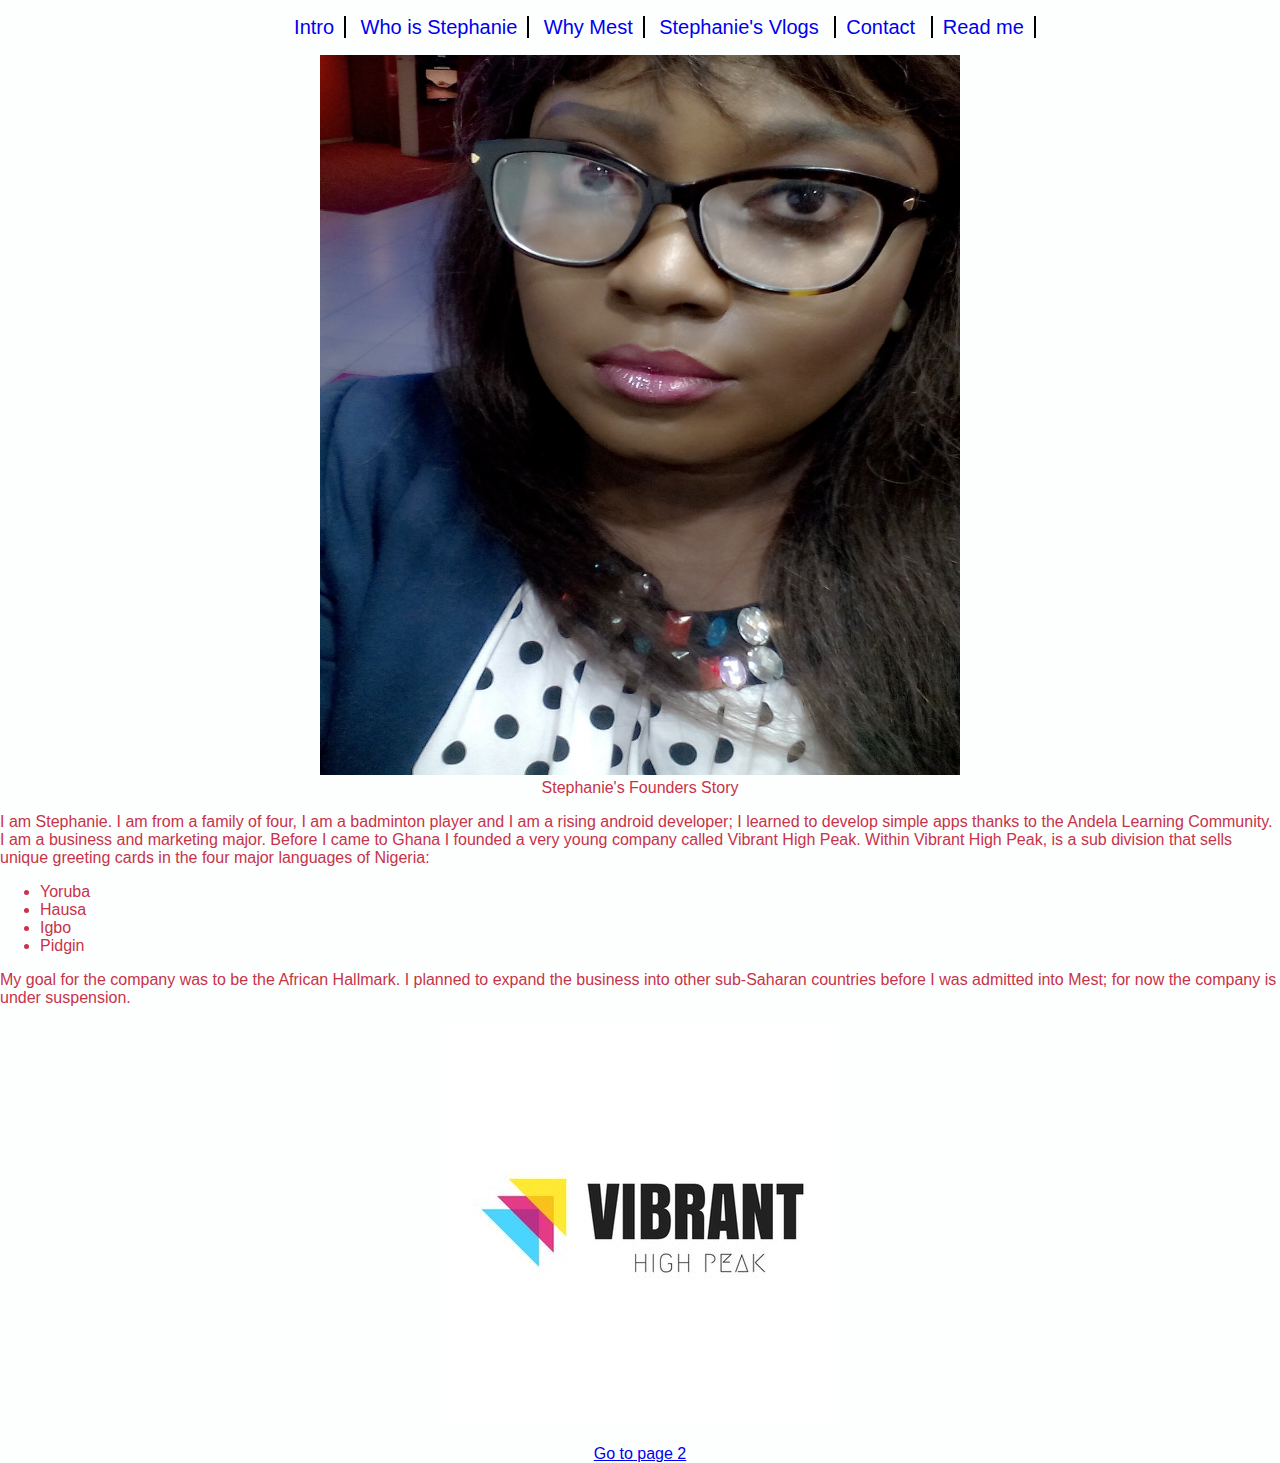
<file: index.html>
<!DOCTYPE html>
<html charset = “ulf – 8” lang = “en”>
<meta name = “keywords” content = “personal, website, homepage”/>



<body>


		<head>
				<title>Stephanie's Story</title>
	  			<link rel="stylesheet" type="text/css" href="style.css">
		</head>

	</section>
	 
	<section>

	<center><section>
		<nav>
			<ul>

				<li><a href ="index.html">Intro<a></li>
				<li><a href ="who.html">Who is Stephanie<a></li>
				<li><a href ="why.html">Why Mest<a></li>
				<li><a href="Blog.html">Stephanie's Vlogs</a>
				<li><a href="contacts.html">Contact</a>
				<li><a href="README.md">Read me</a>

			</ul>
		</nav>
	</section>
	<section></center>
		
		<center><a href="https://www.linkedin.com/in/crowntony/" target="_blank"><img  src="images/so.jpg"  width="640" height="720" alt = "All about Stephanie"/> </a></center>

	</section>

	<center></h1 style="text-align: center;"><strong>Stephanie's Founders Story</strong></h1></center>
	<section>
			
			<p>I am Stephanie. I am from a family of four, I am a badminton player and I am a rising android developer; I learned to develop simple apps thanks to the Andela Learning Community. I am a business and marketing major. Before I came to Ghana I founded a very young company called Vibrant High Peak. Within Vibrant High Peak, is a sub division that sells unique greeting cards in the four major languages of Nigeria: </p>

	</section>

	<section id="languages">
	<ul>
	  <li> Yoruba </li>
	  <li> Hausa </li>
	  <li> Igbo </li>
	  <li> Pidgin </li>
	</ul>



	<p> My goal for the company was to be the African Hallmark. I planned to expand the business into other sub-Saharan countries before I was admitted into Mest; for now the company is under suspension.</p>

		<section id="logo">
		
		<center><a href="https://www.facebook.com/Vibrant-High-Peak-1387735627959076/" target="_blank"><img src="images/vph.jpg" alt = "Vibrant High Peak"/> </a></center>

		<br>


		<center><a href="who.html" id="go">Go to page 2</a></section><center>

		</section>
</section>


</body>

</html>
</file>
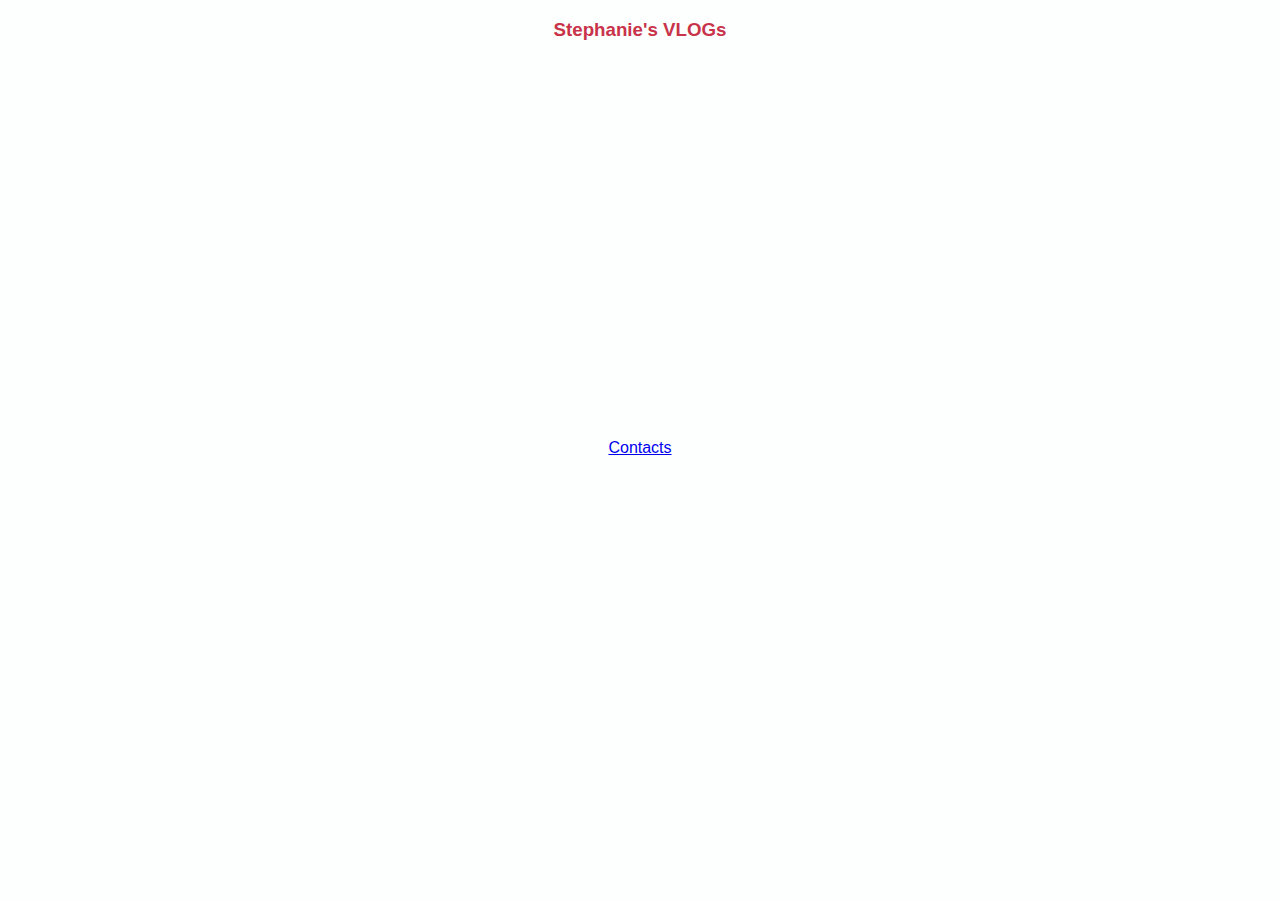
<file: Blog.html>
<!DOCTYPE html>

<html charset = “ulf – 8” lang = “en”>

<meta name = “keywords” content = “personal, website, homepage”/>

<body>

<section>

	

	<head>
  		<title>Stephanie's Story</title>
  			<link rel="stylesheet" type="text/css" href="style.css">
	</head>

</section>
<center><section><h3>Stephanie's VLOGs</h3>
<iframe src="https://explee.com/embed/video/pjw4y?" width="640" height="360" 
frameborder="0" allowfullscreen="" mozallowfullscreen="true" webkitallowfullscreen="true" onmousewheel="">
</iframe>

</section></center>

<section>
	


		<p> </p>

		

	</body>

</section>

<section>

	<p></p>

</section>

<section id="last">


	<center><a href="contacts.html" id="page"> Contacts</a></center>


</section>




</body>
</html>
</file>
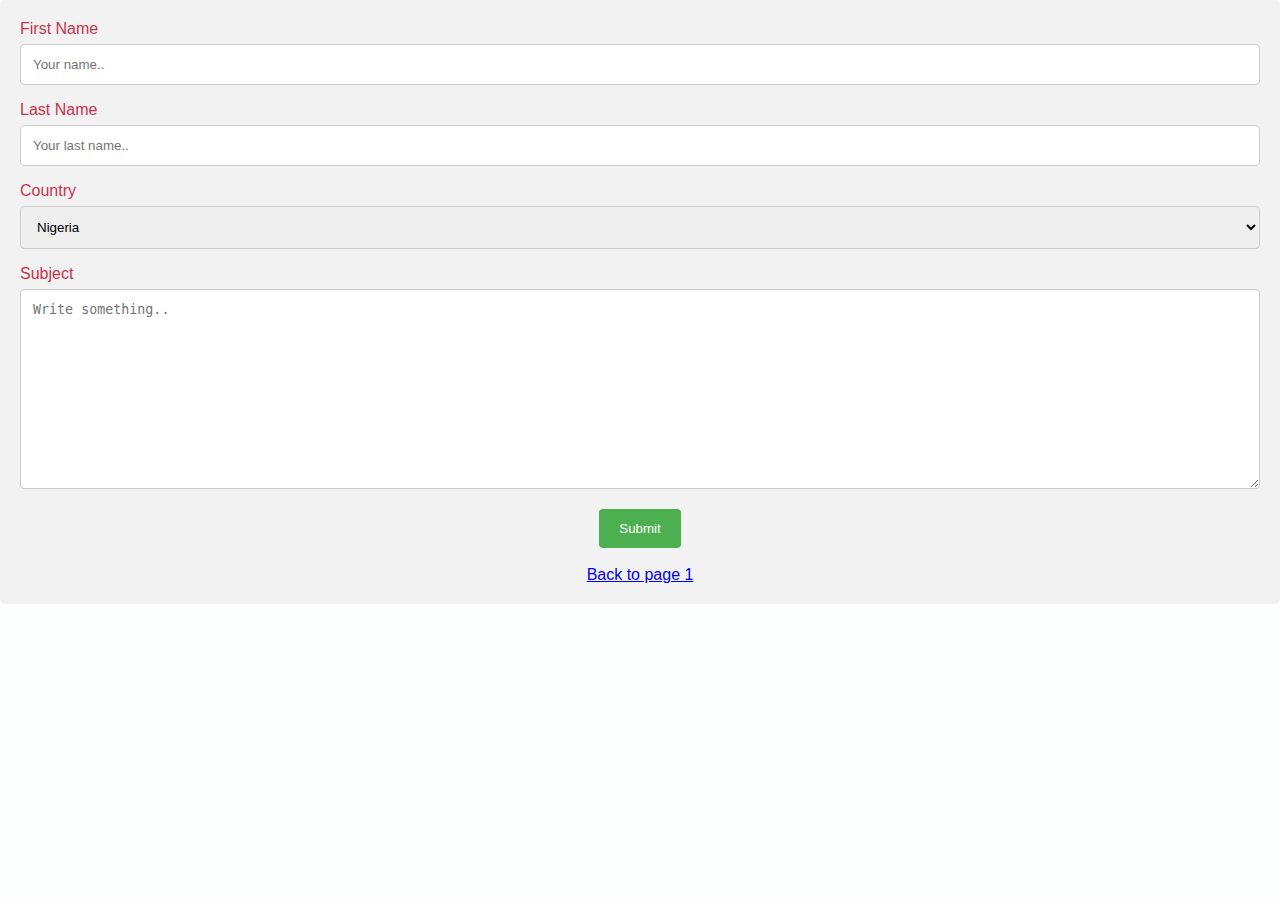
<file: contacts.html>
<!DOCTYPE html>
<html charset = “ulf – 8” lang = “en”>
<meta name = “keywords” content = “personal, website, homepage”/>

<body>
<section>

    <head>
        <title>Stephanie's Story</title>
          <link rel="stylesheet" type="text/css" href="style.css">
    </head>

  </section>
 <div class="container">
  <form action="/action_page.php">

    <label for="fname">First Name</label>
    <input type="text" id="fname" name="firstname" placeholder="Your name..">

    <label for="lname">Last Name</label>
    <input type="text" id="lname" name="lastname" placeholder="Your last name..">

    <label for="country">Country</label>
    <select id="country" name="country">
      <option value="australia">Nigeria</option>
      <option value="canada">Ghana</option>
      <option value="usa">Other</option>
    </select>

    <label for="subject">Subject</label>
    <textarea id="subject" name="subject" placeholder="Write something.." style="height:200px"></textarea>

    <center><input type="submit" value="Submit"></center>

  </form>
  <br>

  <center><a href="index.html" id="page">Back to page 1</a></center>
</div>



</body>
</section>
</html>
</file>
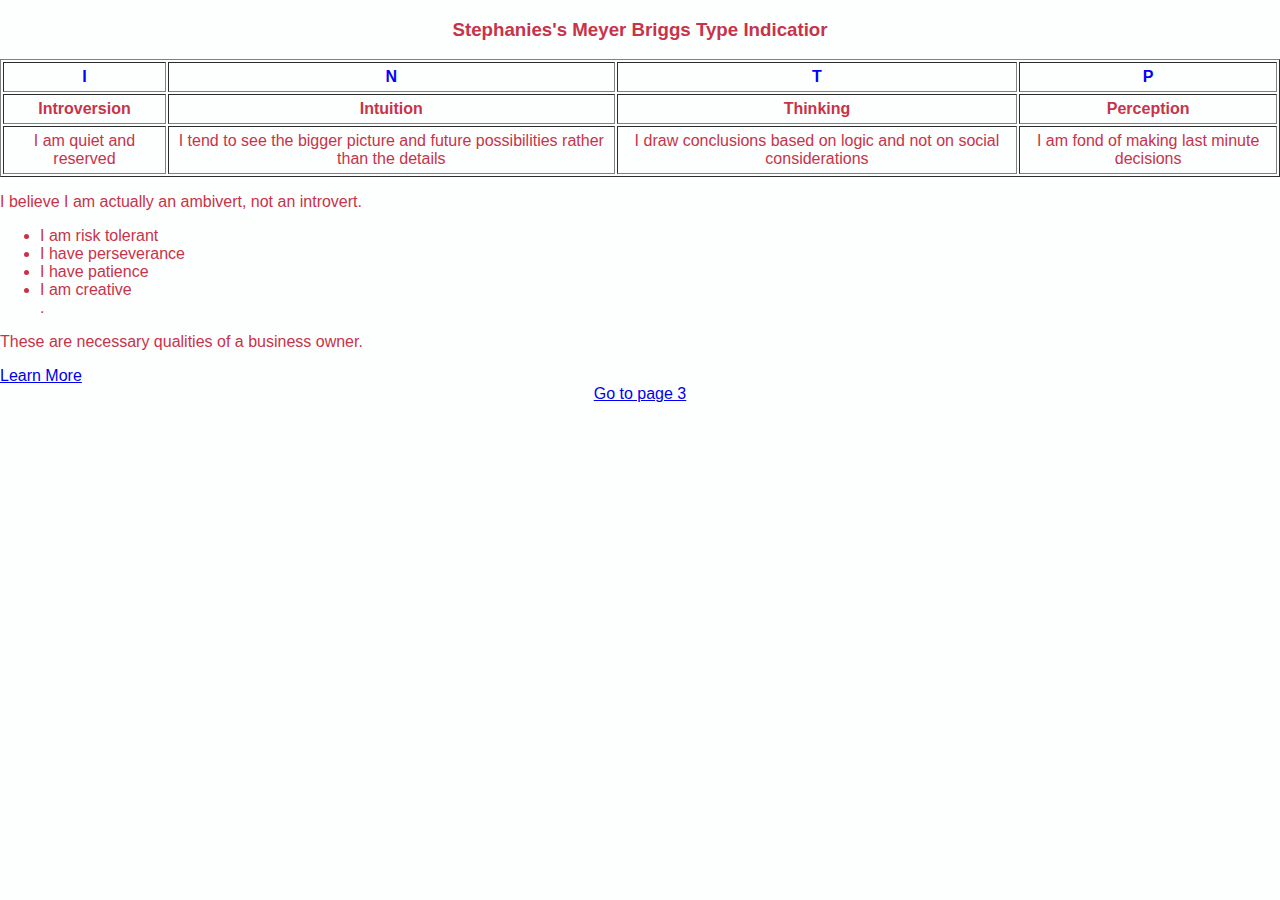
<file: who.html>
<!DOCTYPE html>
<html charset = “ulf – 8” lang = “en”>
<meta name = “keywords” content = “personal, website, homepage”/>
<head>
  <title>Stephanie's Story</title>
  <link rel="stylesheet" type="text/css" href="style.css">
</head>
<body>
<h3 align="center">  Stephanies's Meyer Briggs Type Indicatior </h3>
<table border="1" cellpadding="5">
	<thead align="center">
		<tr style="color: blue">
			<strong><th>I</th></strong>
			<strong><th> N</th></strong>
			<strong><th>T</th></strong>
			<strong><th>P</th></strong>
		</tr>
	</thead>
	<tbody>
	<tr align="center" style="font-weight: bold; ">

		<td>Introversion</td>
		<td> Intuition</td>
		<td>Thinking</td>
		<td> Perception</td>
</tr>
<tr align="center">
<td>I am quiet and reserved</td>
		<td>I tend to see the bigger picture and future possibilities rather than the details </td>
		<td> I draw conclusions based on logic and not on social considerations </td>
		<td>I am fond of making last minute decisions</td>
		</tr>
		



	</tbody>
</table>

<p>I believe I am actually an <strong>ambivert</strong>, not an introvert. </p>

<ul>
<li>I am risk tolerant</li>
<li>I have perseverance</li>
<li> I have patience</li>
<li> I am creative</li>. 
</ul>

<p>These are necessary qualities of a business owner.</p>


	<a href= "http://www.myersbriggs.org/my-mbti-personality-type/mbti-basics/home.htm?bhcp=1" target="_blank">Learn More</a>
	<br> 
	
<section id="intp">
	<a href="why.html">Go to page 3</a>
</section>

</html>
</body>
</file>
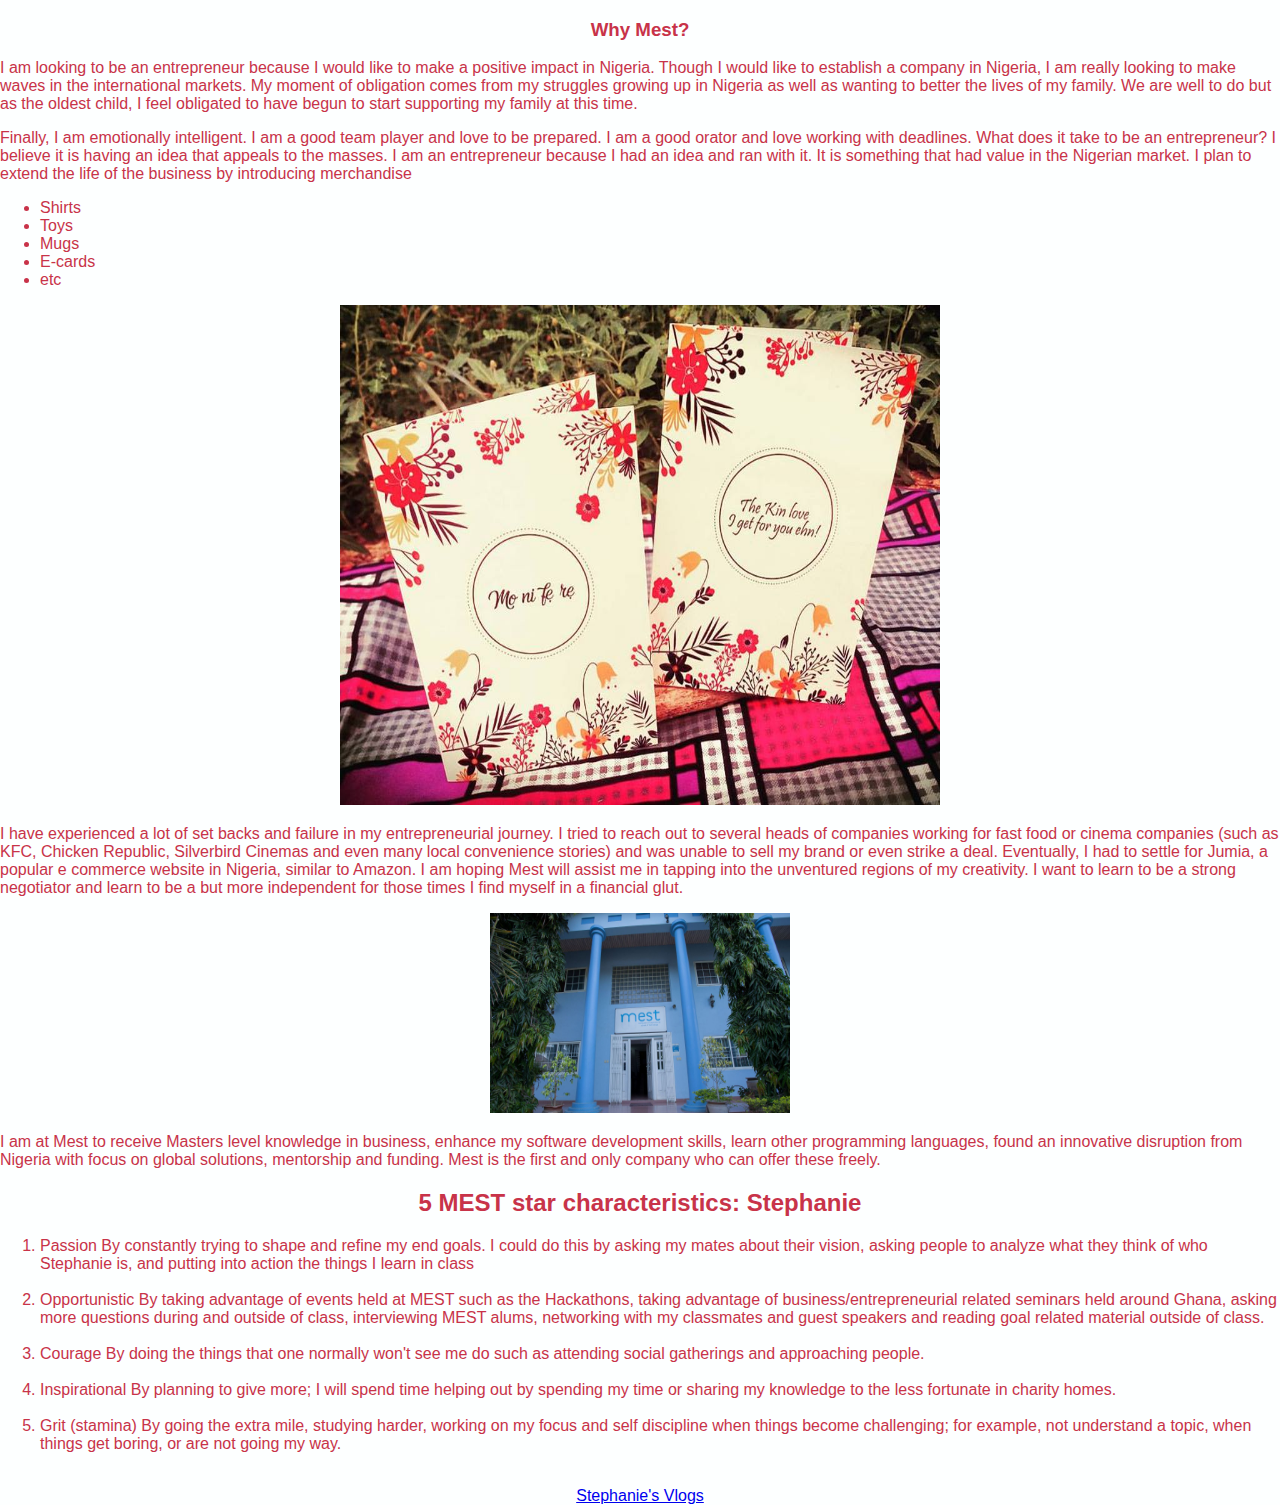
<file: why.html>
<!DOCTYPE html>

<html charset = “ulf – 8” lang = “en”>

<meta name = “keywords” content = “personal, website, homepage”/>

<body>

<section>

	

	<head>
  		<title>Stephanie's Story</title>
  			<link rel="stylesheet" type="text/css" href="style.css">
	</head>

</section>
<center><section><h3>Why Mest?</h3></section></center>

<section>
	


		<p>I am looking to be an entrepreneur because I would like to make a positive impact in Nigeria. Though I would like to establish a company in Nigeria, I am really looking to make waves in the international markets.  My moment of obligation comes from my struggles growing up in Nigeria as well as wanting to better the lives of my family.  We are well to do but as the oldest child, I feel obligated to have begun to start supporting my family at this time.</p>

		<p>Finally, I am emotionally intelligent. I am a good team player and love to be prepared. I am a good orator and love working with deadlines. What does it take to be an entrepreneur? I believe it is having an idea that appeals to the masses. I am an entrepreneur because I had an idea and ran with it. It is something that had value in the Nigerian market. I plan to extend the life of the business by introducing merchandise</p> 
		<section>
		<ul>
		<li>Shirts</li>
		<li>Toys</li>
		<li>Mugs</li>
		<li>E-cards</li>
		<li>etc</li>
		</ul>
		</center>

		<center><a href="https://www.facebook.com/1387735627959076/photos/a.1387750361290936.1073741828.1387735627959076/1429399020459403/?type=1&theater" width="300" height="300"><img src= "images/19399221_1429399020459403_6448104476193711681_n.jpg" alt="Cards" width="600" height="500"/></a></center>


		<p>I have experienced a lot of set backs and failure in my entrepreneurial journey. I tried to reach out to several heads of companies working for fast food or cinema companies (such as KFC, Chicken Republic, Silverbird Cinemas and even many local convenience stories) and was unable to sell my brand or even strike a deal. Eventually, I had to settle for Jumia, a popular e commerce website in Nigeria, similar to Amazon. I am hoping Mest will assist me in tapping into the unventured regions of my creativity. I want to learn to be a strong negotiator and learn to be a but more independent for those times I find myself in a financial glut.</p>

	</body>

</section>

<section id="nest">
	

	<img src= "images/mest.jpg" alt="MEST" width="300" height="200"/>

</section>

<section>

	<p>I am at Mest to receive Masters level knowledge in business, enhance my software development skills, learn other programming languages, found an innovative disruption from Nigeria with focus on global solutions, mentorship and funding. Mest is the first and only company who can offer these freely.</p>


</section>

<section>
<center><h2>5 MEST star characteristics: Stephanie </h2></center>
	<p>
	<ol> 

<li> Passion

By constantly trying to shape and refine my end goals. I could do this by asking my mates about their vision, asking people to analyze what they think of who Stephanie is, and putting into action the things I learn in class </li>
<br>

<li>Opportunistic

By taking advantage of events held at MEST such as the Hackathons, taking advantage of business/entrepreneurial related seminars held around Ghana, asking more questions during and outside of class, interviewing MEST alums, networking with my classmates and guest speakers and reading goal related material outside of class.</li>
<br>

<li>Courage

By doing the things that one normally won't see me do such as attending social gatherings and approaching people.</li>
<br>

<li>Inspirational

By planning to give more; I will spend time helping out by spending my time or sharing my knowledge to the less fortunate in charity homes.</li>
<br>

<li>Grit (stamina)

By going the extra mile, studying harder, working on my focus and self discipline when things become challenging; for example, not understand a topic, when things get boring, or are not going my way.</li></p>

</section>
<br>

<section id="last">

	<center><a href="Blog.html" id="page">Stephanie's Vlogs</a></center>

</section>




</body>
</html>
</file>
<file: style.css>
body {
	color: #c83349;

	background-color: #fdffff;
	font-weight: lighter;
	font-family: Arial;

margin: 0 auto;

background-image: url(http://www.powerpointhintergrund.com/uploads/2017/05/flowers-background-wallpaper-2560x1600-flowers-background-20.jpeg);

opacity: 9.0;
}
#nest{
	text-align:center;
}
}
#last{
	text-align:center;
}
}
#logo{
	text-align: center;
}

}
#pic1{
	
}

}
#languages{
	margin-left: auto;
}
#intp {
 	text-align:center;
 }

#page{
	margin: center;
}

nav {
	width: 400px
	background: #fff;
	margin: 0 auto;
}

nav ul {
	list-style: none;
	padding 10px 20px;


}

nav ul li {
	display: inline;
	padding: 0 20px
	border-right: 1px solid #777;
}

nav ul li: last-child{
	border-right:none;

}

nav li a {
	text-decoration: none;
}

nav li{
	font-size: 20px;
	display: inline;
	padding: 0px 10px 0px 10px;
	font-weight: lighter;
	border-right: 2px solid #000;
	


}


 /* Style inputs with type="text", select elements and textareas */
input[type=text], select, textarea {
    width: 100%; /* Full width */
    padding: 12px; /* Some padding */ 
    border: 1px solid #ccc; /* Gray border */
    border-radius: 4px; /* Rounded borders */
    box-sizing: border-box; /* Make sure that padding and width stays in place */
    margin-top: 6px; /* Add a top margin */
    margin-bottom: 16px; /* Bottom margin */
    resize: vertical /* Allow the user to vertically resize the textarea (not horizontally) */
}

/* Style the submit button with a specific background color etc */
input[type=submit] {
    background-color: #4CAF50;
    color: white;
    padding: 12px 20px;
    border: none;
    border-radius: 4px;
    cursor: pointer;
}

/* When moving the mouse over the submit button, add a darker green color */
input[type=submit]:hover {
    background-color: #45a049;
}

/* Add a background color and some padding around the form */
.container {
    border-radius: 5px;
    background-color: #f2f2f2;
    padding: 20px;
}
</file>
